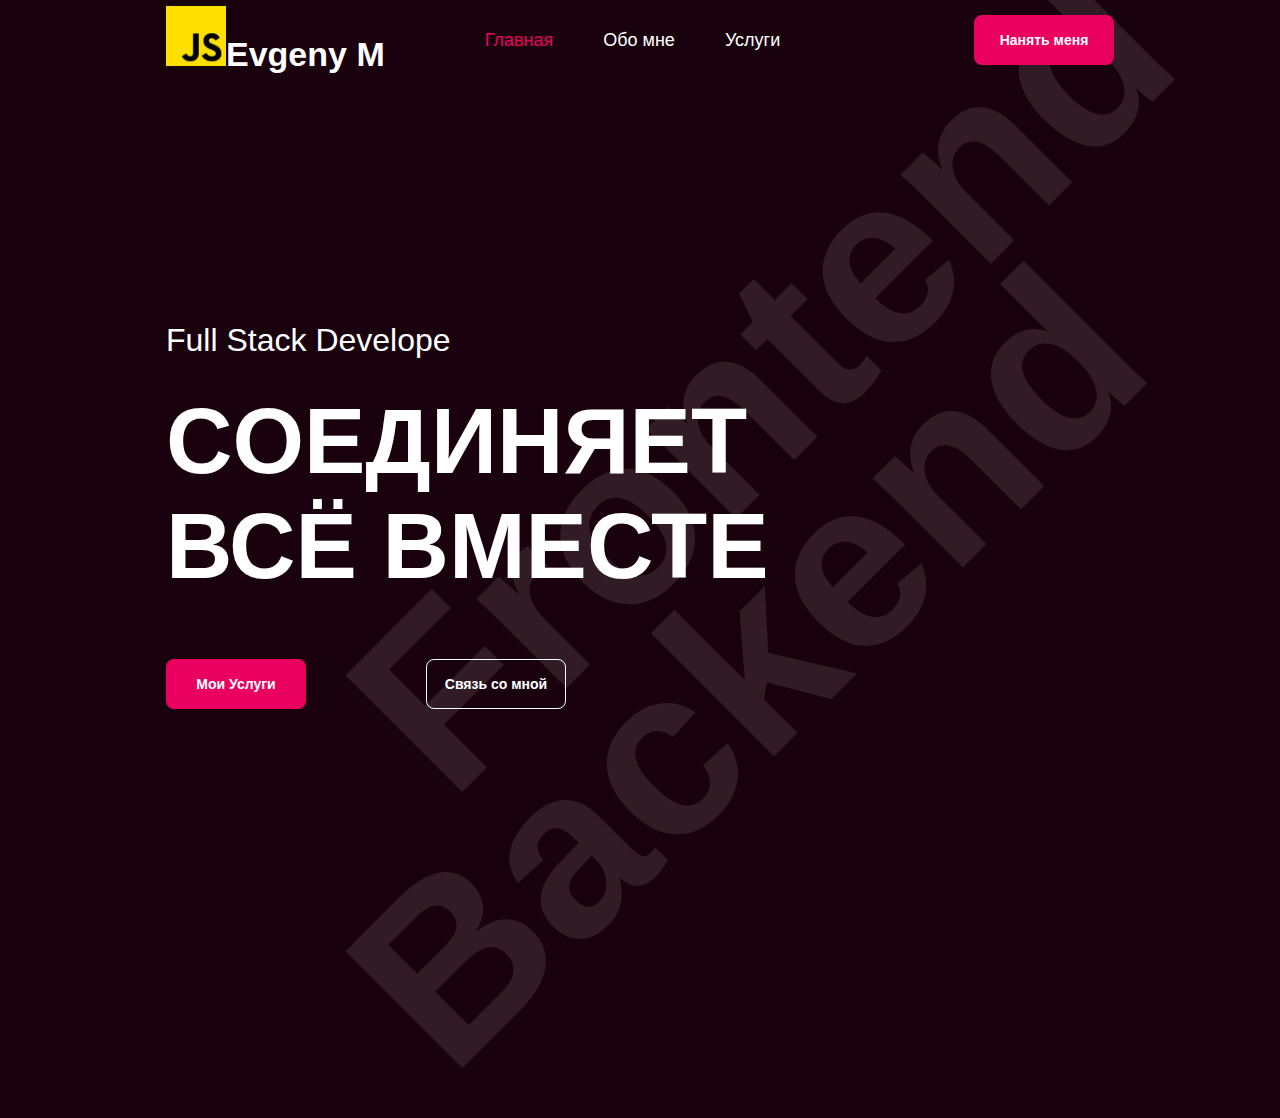
<file: html-css-simble-website-main/index.html>
<!DOCTYPE html>
<html lang="en">
<head>
    <meta charset="UTF-8">
    <meta http-equiv="X-UA-Compatible" content="IE=edge">
    <meta name="viewport" content="width=device-width, initial-scale=1.0">
    <link rel="stylesheet" href="./css/style.css"/>
    <title>Landing</title>
</head>
<body>
    <div class="container">
        <header class="header">
            <div class="brand">
                <h1 class="brand__name">
                    <a href="index.html"><img src="./img/6.png" width="60px" height="60px" alt="icon div logo">Evgeny M</a>
                </h1>
                <ul class="list">
                    <li class="list__item">
                        <a href="index.html" class="list__item-link list__item-link--active">Главная</a>
                    </li>
                    <li class="list__item">
                        <a href="about.html" class="list__item-link">Обо мне</a>
                    </li>
                    <li class="list__item">
                        <a href="serviсes.html" class="list__item-link">Услуги</a>
                    </li>
                </ul>
            </div>
            <a href="hire-me.html" class="brand__button">
                <button class="button button-red">Нанять меня</button>
            </a>
        </header>
        <section class="main">
            <p class="description">Full Stack Develope</p>
            <h1 class="title">Cоединяет всё вместе</h1>
            <div class="ghost-container">
                <h1 class="ghost-container__text">Frontend</h1>
                <h1 class="ghost-container__text">Backend</h1>
            </div>
            <div class="footer-buttons">
                <a href="serviсes.html">
                    <button class="button button-red">
                        Мои Услуги
                    </button>
                </a>
                <a href="hire-me.html">
                    <button class="button button-ghost">Связь со мной</button>
                </a>
            </div>
        </section>
    </div>
</body>
</html>
</file>
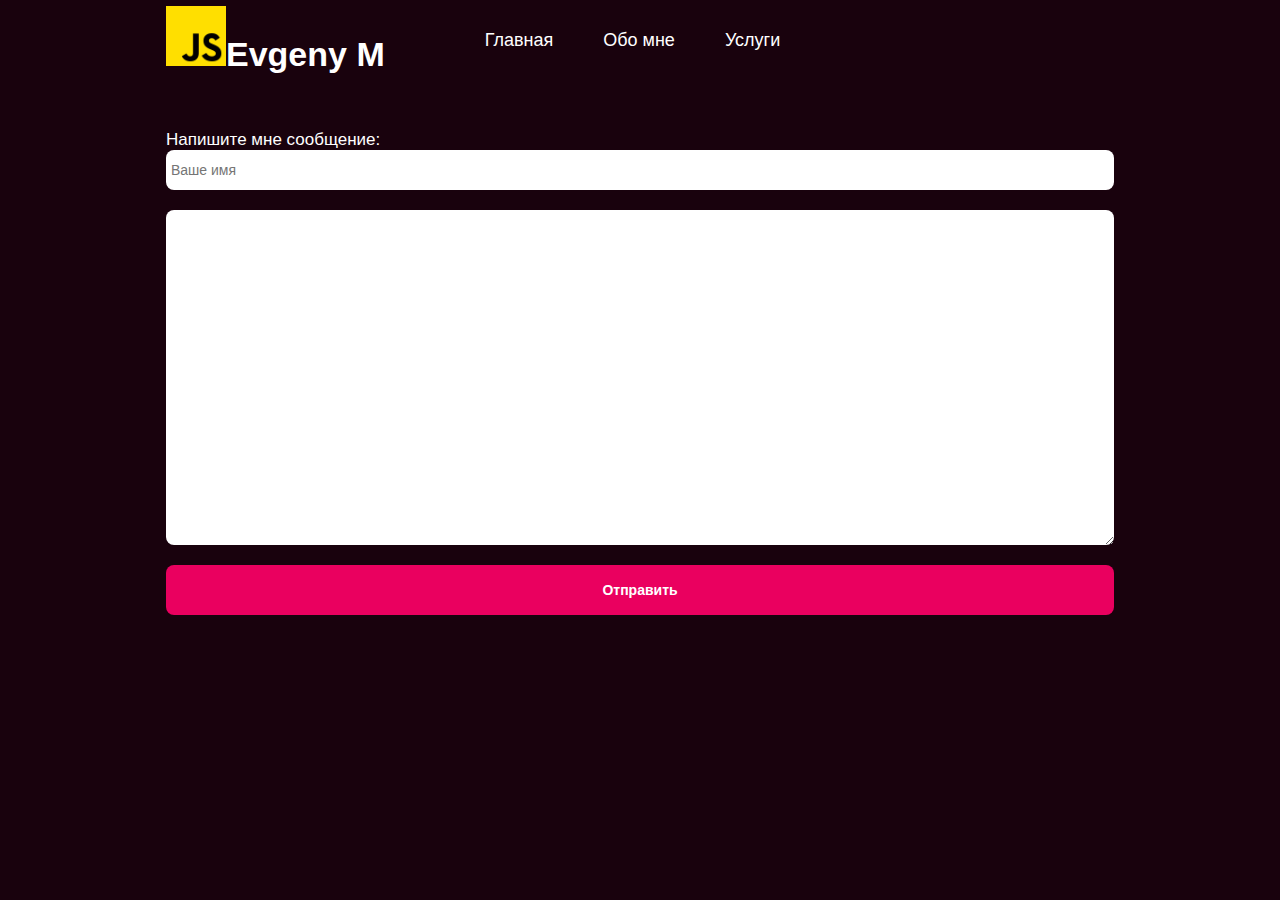
<file: html-css-simble-website-main/hire-me.html>
<!DOCTYPE html>
<html lang="en">
<head>
    <meta charset="UTF-8">
    <meta http-equiv="X-UA-Compatible" content="IE=edge">
    <meta name="viewport" content="width=device-width, initial-scale=1.0">
    <title>Нанять меня</title>
    <link rel="stylesheet" href="./css/style.css"/>
</head>
<body>
    <div class="container">
        <header class="header">
            <div class="brand">
                <h1 class="brand__name">
                    <a href="index.html"><img src="./img/6.png" width="60px" height="60px" alt="icon div logo">Evgeny M</a>
                </h1>
                <ul class="list">
                    <li class="list__item">
                        <a href="index.html" class="list__item-link">Главная</a>
                    </li>
                    <li class="list__item">
                        <a href="about.html" class="list__item-link">Обо мне</a>
                    </li>
                    <li class="list__item">
                        <a href="serviсes.html" class="list__item-link">Услуги</a>
                    </li>
                </ul>
            </div>
        </header>
        <section class="hire-me-section">
            <form class="form">
                <label for="hire">Напишите мне сообщение:</label>
                <input type="text" placeholder="Ваше имя" class="form__input"/>

                <textarea type="text" id="hire" rows="15" class="form__textarea">
                </textarea>
                <button class="button button-red">Отправить</button>
            </form>
        </section>
    </div>
</body>
</html>
</file>
<file: html-css-simble-website-main/css/style.css>
* {
    box-sizing: border-box;
    margin: 0;
    padding: 0;
}

body {
    font-family: Arial, Helvetica, sans-serif;
    font-size: 17px;
    background-color: #19020d;
    color: white;
}

a {
    color: white;
    text-decoration: none;
}

/* Контейнер */
.container {
    max-width: 1008px;
    width: 100%;
    margin: 0 auto;
    padding: 0 30px;
}

/* Шапка */
.header {
    height: 80px;
    width: 100%;
    display: flex;
    align-items: center;
    margin-bottom: 50px;
}

.brand {
    display: flex;
}

.list {
    display: flex;
    align-items: center;
    list-style: none;
    margin-left: 100px;
    font-size: 18px;
}

.list__item {
    margin-left: 50px;
    cursor: pointer;
}

.list__item:first-child {
    margin-left: 0;
}

.list__item-link--active {
    color: #ea005f;
}

.list__item-link:hover {
    color: #ea005f;
}

.brand__button {
    margin-left: auto;
}

/* Главная страница */
.main {
    height: calc(100vh - 130px);
    display: flex;
    flex-direction: column;
    max-width: 80%;
    justify-content: center;
}

.description {
    font-size: 32px;
}

.title {
    font-size: 92px;
    text-transform: uppercase;
    font-weight: bold;
    margin-top: 30px;
}

.footer-buttons {
    display: inline-flex;
    justify-content: space-between;
    width: 400px;
    margin-top: 60px;
}

.button {
    height: 50px;
    min-width: 140px;
    border-radius: 8px;
    border: none;
    font-size: 14px;
    font-weight: bold;
    color: white;
    cursor: pointer;
}

.button:hover {
    background-color: white;
    color: black;
}

.button-red {
    background-color: #ea005f;
}

.button-ghost {
    background-color: transparent;
    border: 1px solid white;
}

.ghost-container {
    position: absolute;
    font-size: 120px;
    right: 0;
    z-index: -1;
}

.ghost-container__text {
    opacity: 0.1;
    transform: rotate(-45deg);
    user-select: none;
}

/* Обо мне */
.about-me {
    display: flex;
    justify-content: space-between;
}

.about-me__text {
    font-size: 21px;
    line-height: 1.7;
    text-align: justify;
    width: 60%;
}

.about-me__form-container {
    width: 30%;
}

.form {
    display: flex;
    flex-direction: column;
    margin-top: 20px;
}

.form__input {
    height: 40px;
    border: none;
    outline: none;
    border-radius: 8px;
    margin-bottom: 20px;
    padding: 0 5px;
    font-size: 14px;
}

.form__textarea {
    border: none;
    outline: none;
    border-radius: 8px;
    margin-bottom: 20px;
    padding: 10px;
    font-size: 18px;
}

/* Мои услуги */
.service {
    border-radius: 8px;
    border: 1px solid;
    padding: 10px 20px;
    margin-top: 20px;
}

.service__title {
    margin-bottom: 20px;
}

.skills {
    margin: 20px 0;
}

.skills__item {
    background-color: #ea005f;
    border-radius: 8px;
    padding: 2px 5px;
}


@media (max-width: 768px) {
    .header {
        flex-direction: column;
        justify-content: center;
        margin-top: 40px;
    }

    .brand {
        flex-direction: column;
        text-align: center;
    }

    .list {
        margin-left: 0;
        font-size: 21px;
        margin-top: 50px;
    }

    .list__item {
        margin-left: 24px;
    }

    .header .brand__button {
        display: none;
    }

    .main {
        max-width: 100%;
        display: flex;
        text-align: center;
    }

    .main .title {
        font-size: 32px;
    }

    .footer-buttons {
        width: 100%;
        height: 200px;
        flex-direction: column;
        justify-content: space-around;
    }

    .about-me {
        flex-direction: column;
    }

    .about-me__text {
        width: 100%;
        font-size: 18px;
    }

    .about-me__form-container {
        width: 100%;
        margin-top: 50px;
    }

    .service__title {
        font-size: 22px;
    }

    .service_description {
        font-size: 14px;
    }
}
</file>
